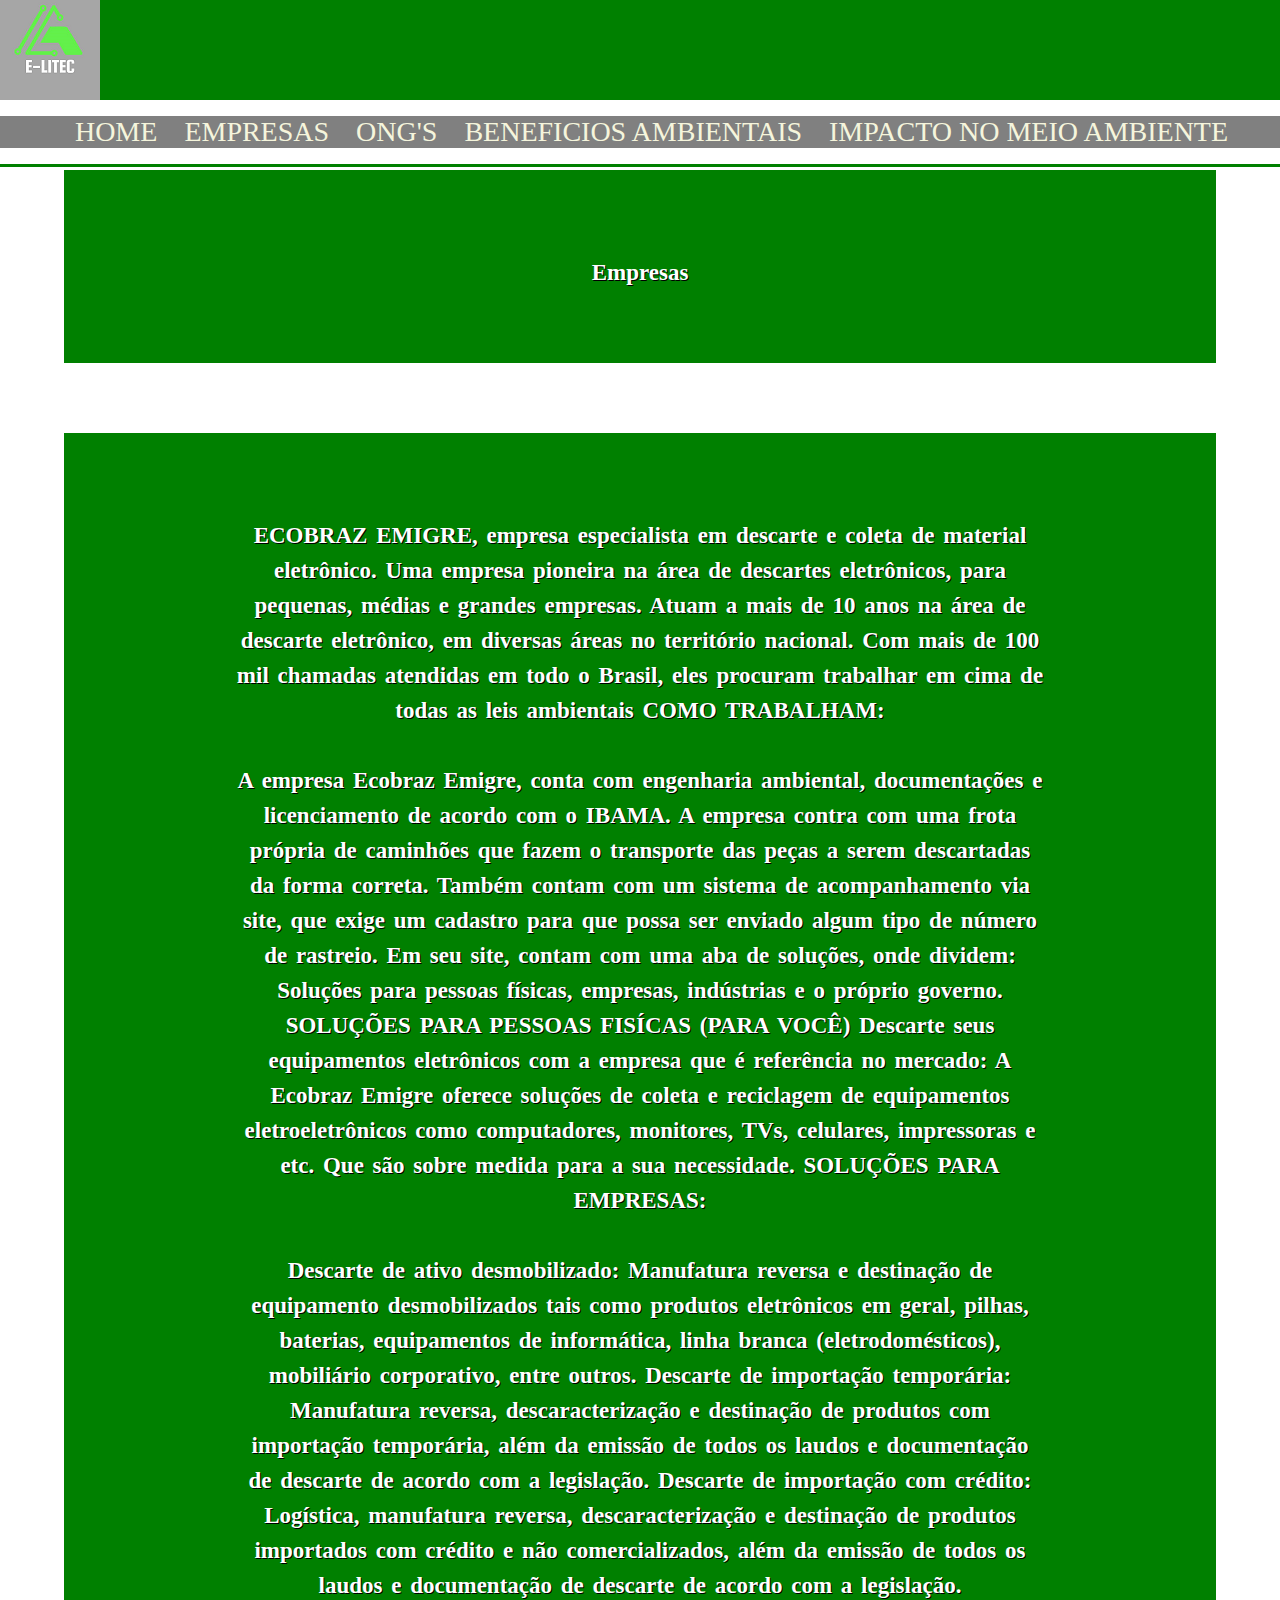
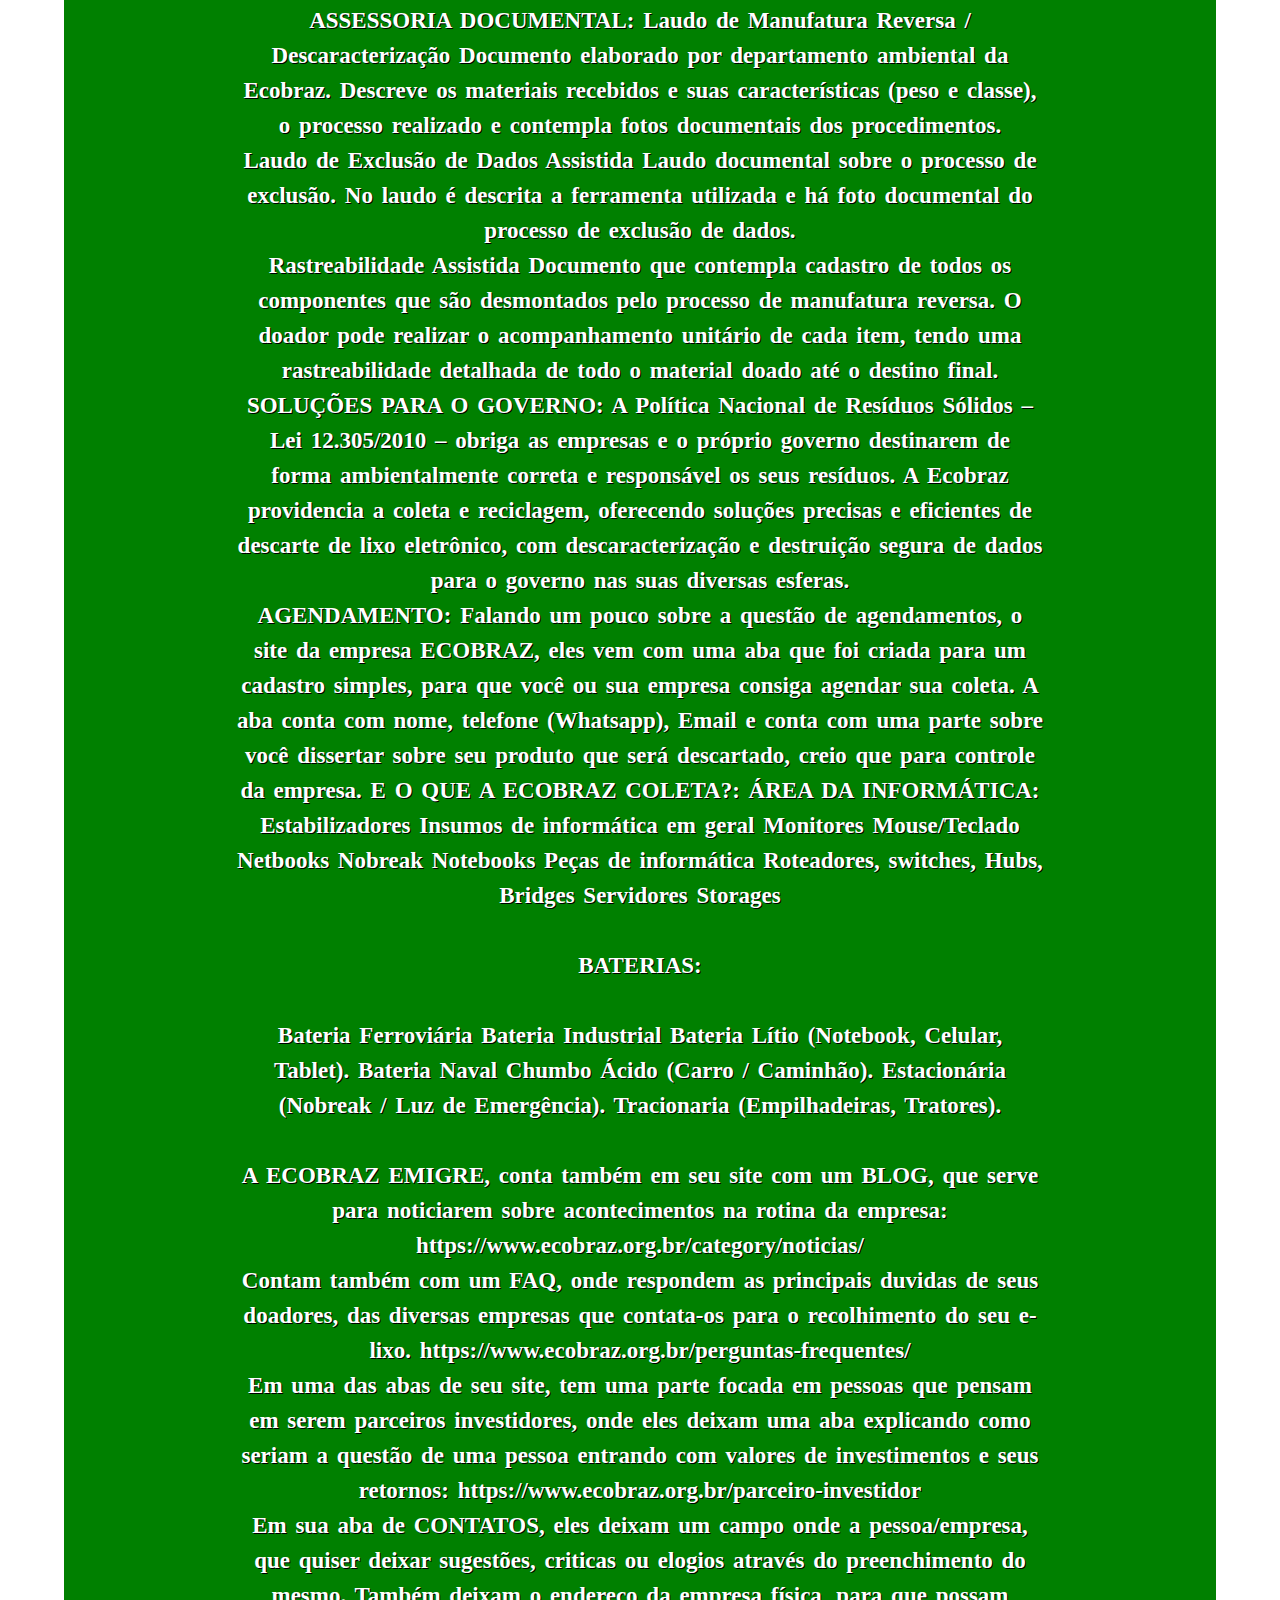
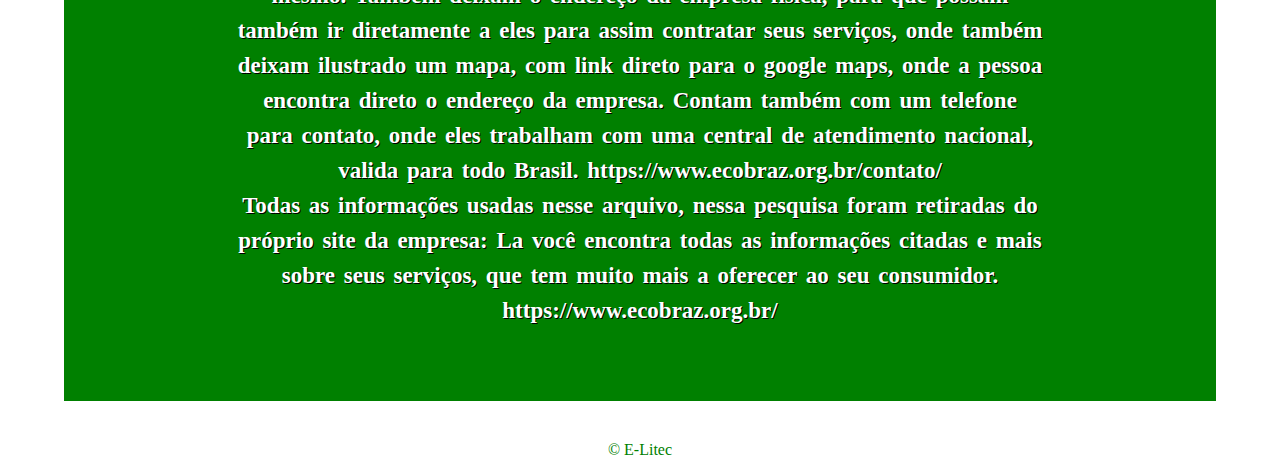
<file: index2.html>
<!DOCTYPE html>
<html lang="pt-br">
<head>
    <meta charset="UTF-8">
    <meta http-equiv="X-UA-Compatible" content="IE=edge">
    <meta name="viewport" content="width=device-width, initial-scale=1.0">
    <link rel="stylesheet" type="text/css" href="style.css">
    <title>Empresas</title>
</head>
<body>
    <header class="menu-principal">
        <main>
        <div class="header-1">
        <div class="logo">
            <a href="index.html"><img src="logo2.png"/></a>  
        </div>
        </main>
    </header>
    <main class="col-100 menu-secundario">
    <div class="header-2">
        <DIV class="menu">
            <UL>
                <LI><a href="index.html">Home</a></LI>
                <LI><a href="index2.html">Empresas</a></LI>
                <LI><a href="index3.html">ONG's</a></LI>
                <LI><a href="index4.html">Beneficios Ambientais</a></LI>
                <LI><a href="index5.html">Impacto no meio ambiente</a></LI>
            </UL>
        </DIV>
    </div>
                
    </main>
   
        <div class="col-100"></div>
       
    <h1>
        <p>
        Empresas
        </p>
    </h1>
    <h2>
        <p>
            ECOBRAZ EMIGRE, empresa especialista em descarte e coleta de material eletrônico. 
Uma empresa pioneira na área de descartes eletrônicos, para pequenas, médias e grandes empresas. Atuam a mais de 10 anos na área de descarte eletrônico, em diversas áreas no território nacional. Com mais de 100 mil chamadas atendidas em todo o Brasil, eles procuram trabalhar em cima de todas as leis ambientais
COMO TRABALHAM:
<br><br>
A empresa Ecobraz Emigre, conta com engenharia ambiental, documentações e licenciamento de acordo com o  IBAMA. A empresa contra com uma frota própria de caminhões que fazem o transporte das peças a serem descartadas da forma correta. Também contam com um sistema de acompanhamento via site, que exige um cadastro para que possa ser enviado algum tipo de número de rastreio.
Em seu site, contam com uma aba de soluções, onde dividem: Soluções para pessoas físicas, empresas, indústrias e o próprio governo.
SOLUÇÕES PARA PESSOAS FISÍCAS (PARA VOCÊ)
Descarte seus equipamentos eletrônicos com a empresa que é referência no mercado:
A Ecobraz Emigre oferece soluções de coleta e reciclagem de equipamentos eletroeletrônicos como computadores, monitores, TVs, celulares, impressoras e etc. Que são sobre medida para a sua necessidade.
SOLUÇÕES PARA EMPRESAS:
<br><br>
Descarte de ativo desmobilizado:
Manufatura reversa e destinação de equipamento desmobilizados tais como produtos eletrônicos em geral, pilhas, baterias, equipamentos de informática, linha branca (eletrodomésticos), mobiliário corporativo, entre outros.
Descarte de importação temporária:
Manufatura reversa, descaracterização e destinação de produtos com importação temporária, além da emissão de todos os laudos e documentação de descarte de acordo com a legislação.
Descarte de importação com crédito:
Logística, manufatura reversa, descaracterização e destinação de produtos importados com crédito e não comercializados, além da emissão de todos os laudos e documentação de descarte de acordo com a legislação.
<br>
ASSESSORIA DOCUMENTAL:
Laudo de Manufatura Reversa / Descaracterização
Documento elaborado por departamento ambiental da Ecobraz. Descreve os materiais recebidos e suas características (peso e classe), o processo realizado e contempla fotos documentais dos procedimentos.
 <br>
Laudo de Exclusão de Dados Assistida
Laudo documental sobre o processo de exclusão. No laudo é descrita a ferramenta utilizada e há foto documental do processo de exclusão de dados.
 <br>
Rastreabilidade Assistida
Documento que contempla cadastro de todos os componentes que são desmontados pelo processo de manufatura reversa. O doador pode realizar o acompanhamento unitário de cada item, tendo uma rastreabilidade detalhada de todo o material doado até o destino final.
<br>
SOLUÇÕES PARA O GOVERNO:
A Política Nacional de Resíduos Sólidos – Lei 12.305/2010 – obriga as empresas e o próprio governo destinarem de forma ambientalmente correta e responsável os seus resíduos. A Ecobraz providencia a coleta e reciclagem, oferecendo soluções precisas e eficientes de descarte de lixo eletrônico, com descaracterização e destruição segura de dados para o governo nas suas diversas esferas.
<br>
AGENDAMENTO:
Falando um pouco sobre a questão de agendamentos, o site da empresa ECOBRAZ, eles vem com uma aba que foi criada para um cadastro simples, para que você ou sua empresa consiga agendar sua coleta. A aba conta com nome, telefone (Whatsapp), Email e conta com uma parte sobre você dissertar sobre seu produto que será descartado, creio que para controle da empresa.
E O QUE A ECOBRAZ COLETA?:
ÁREA DA INFORMÁTICA:
 <br>
Estabilizadores
Insumos de informática em geral 
Monitores
Mouse/Teclado
Netbooks
Nobreak
Notebooks
Peças de informática
Roteadores, switches, Hubs, Bridges
Servidores
Storages
 <br><br>

BATERIAS:
<br><br>
Bateria Ferroviária
Bateria Industrial
Bateria Lítio (Notebook, Celular, Tablet).
Bateria Naval
Chumbo Ácido (Carro / Caminhão).
Estacionária (Nobreak / Luz de Emergência).
Tracionaria (Empilhadeiras, Tratores).
 <br><br>

A ECOBRAZ EMIGRE, conta também em seu site com um BLOG, que serve para noticiarem sobre acontecimentos na rotina da empresa:
https://www.ecobraz.org.br/category/noticias/ <br>
Contam também com um FAQ, onde respondem as principais duvidas de seus doadores, das diversas empresas que contata-os para o recolhimento do seu e-lixo.
https://www.ecobraz.org.br/perguntas-frequentes/ <br>
Em uma das abas de seu site, tem uma parte focada em pessoas que pensam em serem parceiros investidores, onde eles deixam uma aba explicando como seriam a questão de uma pessoa entrando com valores de investimentos  e seus retornos:
https://www.ecobraz.org.br/parceiro-investidor <br>
Em sua aba de CONTATOS, eles deixam um campo onde a pessoa/empresa, que quiser deixar sugestões, criticas ou elogios através do preenchimento do mesmo.
Também deixam o endereço da empresa física, para que possam também ir diretamente a eles para assim contratar seus serviços, onde também deixam ilustrado um mapa, com link direto para o google maps, onde a pessoa encontra direto o endereço da empresa.
Contam também com um telefone para contato, onde eles trabalham com uma central de atendimento nacional, valida para todo Brasil.
https://www.ecobraz.org.br/contato/ <br>
Todas as informações usadas nesse arquivo, nessa pesquisa foram retiradas do próprio site da empresa:
La você encontra todas as informações citadas e mais sobre seus serviços, que tem muito mais a oferecer ao seu consumidor.
https://www.ecobraz.org.br/ <br>
 




        </p>
    </h2>
    <footer>&COPY;
        E-Litec
    </footer>
    </body>
</html>
</file>
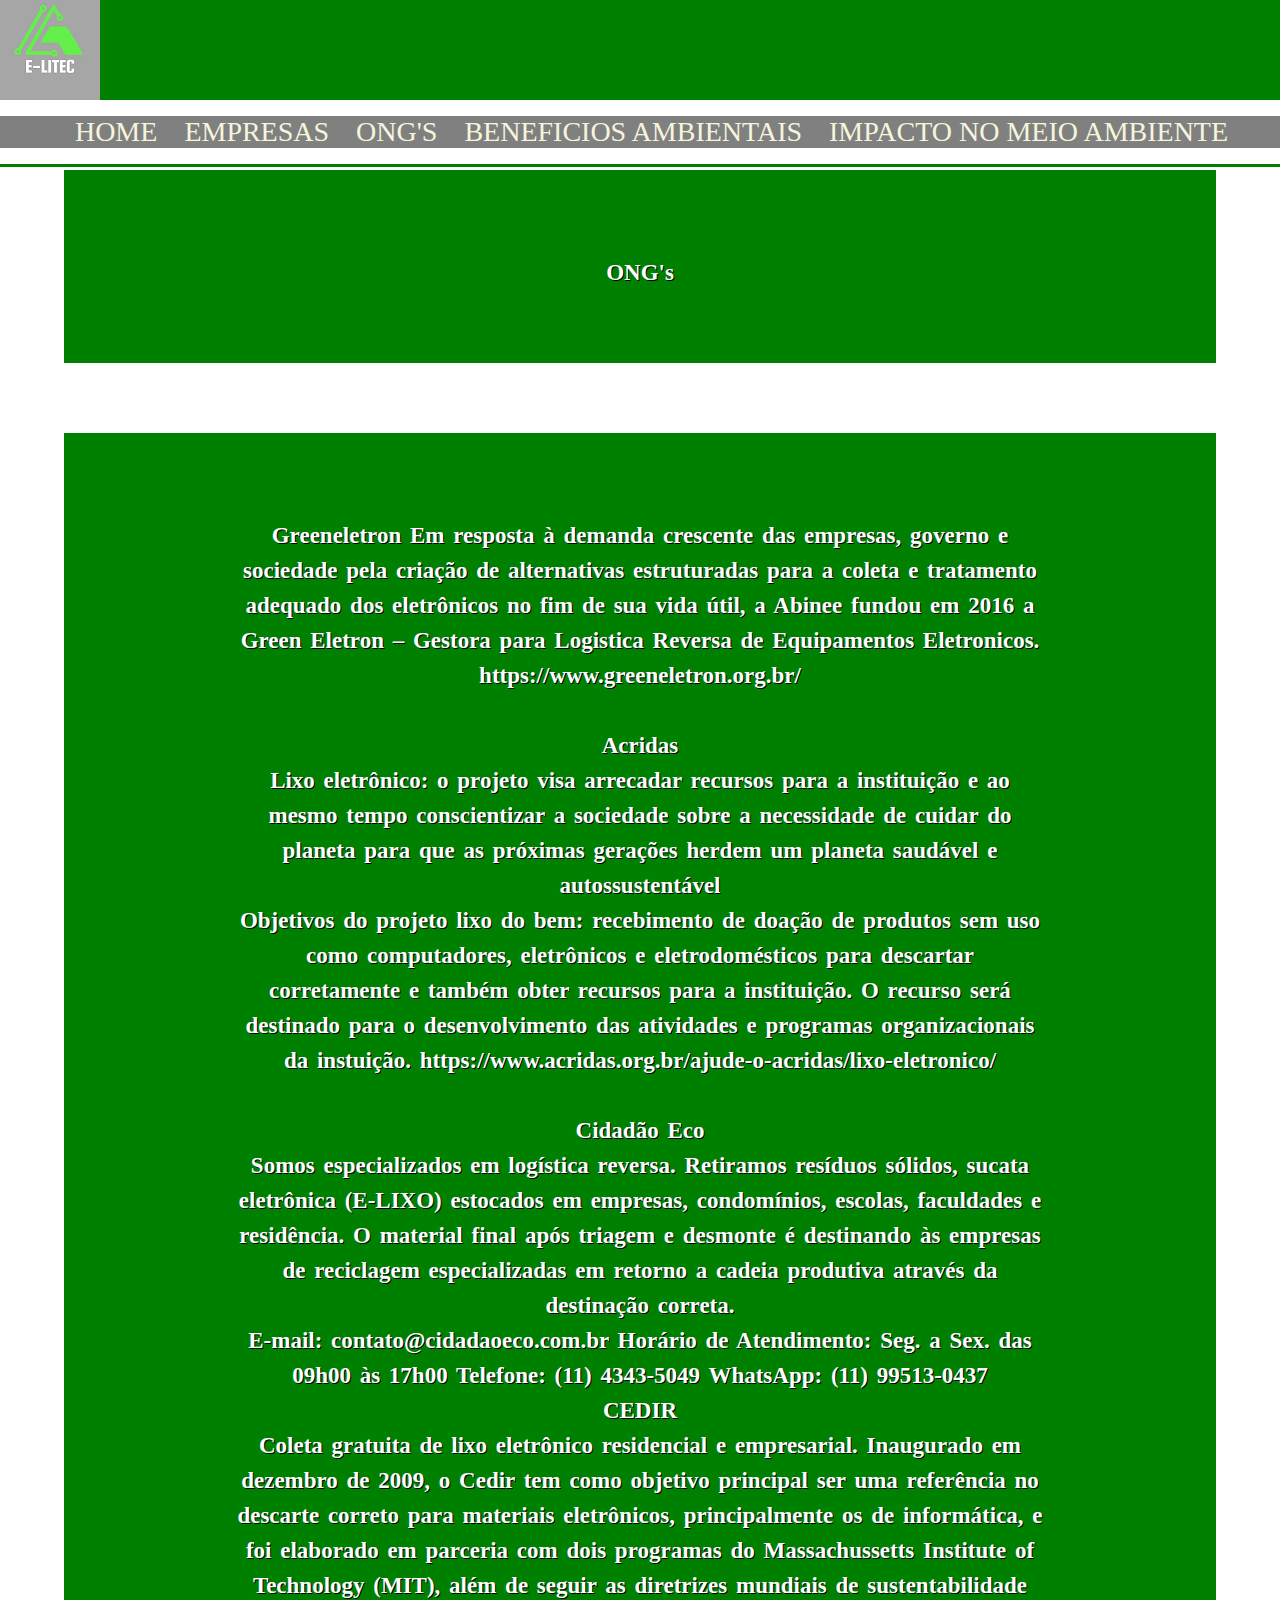
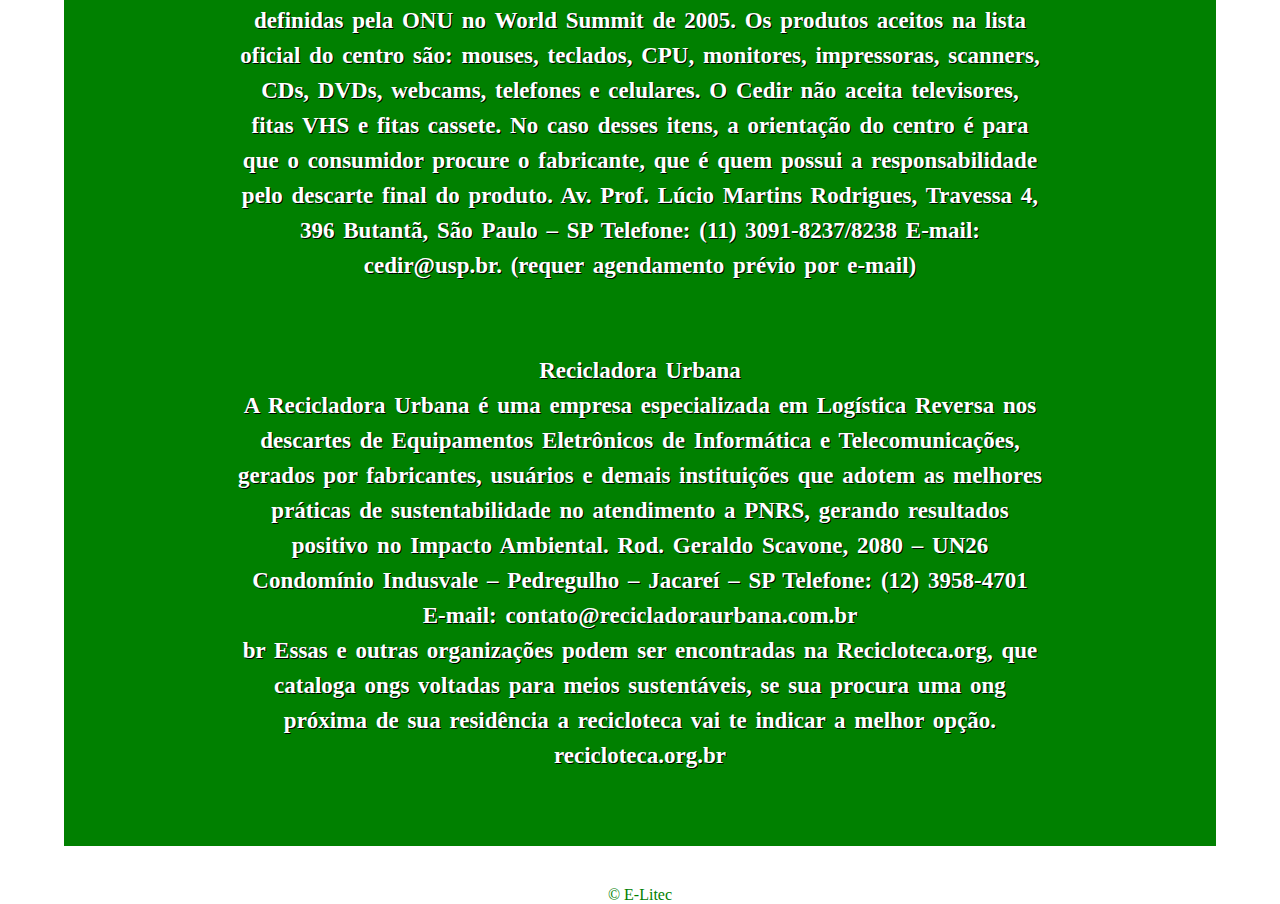
<file: index3.html>
<!DOCTYPE html>
<html lang="pt-br">
<head>
    <meta charset="UTF-8">
    <meta http-equiv="X-UA-Compatible" content="IE=edge">
    <meta name="viewport" content="width=device-width, initial-scale=1.0">
    <link rel="stylesheet" type="text/css" href="style.css">
    <title>ONG's</title>
</head>
<body>
    <header class="menu-principal">
        <main>
        <div class="header-1">
        <div class="logo">
            <a href="index.html"><img src="logo2.png"/></a>  
        </div>
        </main>
    </header>
    <main class="col-100 menu-secundario">
    <div class="header-2">
        <DIV class="menu">
            <UL>
                <LI><a href="index.html">Home</a></LI>
                <LI><a href="index2.html">Empresas</a></LI>
                <LI><a href="index3.html">ONG's</a></LI>
                <LI><a href="index4.html">Beneficios Ambientais</a></LI>
                <LI><a href="index5.html">Impacto no meio ambiente</a></LI>
            </UL>
        </DIV>
    </div>
                
    </main>
   
        <div class="col-100"></div>
       
    <h1>
        <p>
            ONG's
        </p>
    </h1>
    <h2>
        <p>
            Greeneletron
Em resposta à demanda crescente das empresas, governo e sociedade pela criação de alternativas estruturadas para a coleta e tratamento adequado dos eletrônicos no fim de sua vida útil, a Abinee fundou em 2016 a Green Eletron – Gestora para Logistica Reversa de Equipamentos Eletronicos.
https://www.greeneletron.org.br/
<br><br>

Acridas
<br>
Lixo eletrônico: o projeto visa arrecadar recursos para a instituição e ao mesmo tempo conscientizar a sociedade sobre a necessidade de cuidar do planeta para que as próximas gerações herdem um planeta saudável e autossustentável
<br>
Objetivos do projeto lixo do bem: recebimento de doação de produtos sem uso como computadores, eletrônicos e eletrodomésticos para descartar corretamente e também obter recursos para a instituição.
O recurso será destinado para o desenvolvimento das atividades e programas organizacionais da instuição.
https://www.acridas.org.br/ajude-o-acridas/lixo-eletronico/
<br>
<br>
Cidadão Eco
<br>
Somos especializados em logística reversa. Retiramos resíduos sólidos, sucata eletrônica (E-LIXO) estocados em empresas, condomínios, escolas, faculdades e residência. O material final após triagem e desmonte é destinando às empresas de reciclagem especializadas em retorno a cadeia produtiva através da destinação correta.
<br>
E-mail: contato@cidadaoeco.com.br
Horário de Atendimento:
Seg. a Sex. das 09h00 às 17h00
Telefone: (11) 4343-5049
WhatsApp: (11) 99513-0437
<br>
CEDIR
<br>
Coleta gratuita de lixo eletrônico residencial e empresarial.
Inaugurado em dezembro de 2009, o Cedir tem como objetivo principal ser uma referência no descarte correto para materiais eletrônicos, principalmente os de informática, e foi elaborado em parceria com dois programas do Massachussetts Institute of Technology (MIT), além de seguir as diretrizes mundiais de sustentabilidade definidas pela ONU no World Summit de 2005.
Os produtos aceitos na lista oficial do centro são: mouses, teclados, CPU, monitores, impressoras, scanners, CDs, DVDs, webcams, telefones e celulares. O Cedir não aceita televisores, fitas VHS e fitas cassete. No caso desses itens, a orientação do centro é para que o consumidor procure o fabricante, que é quem possui a responsabilidade pelo descarte final do produto.
Av. Prof. Lúcio Martins Rodrigues, Travessa 4, 396
Butantã, São Paulo – SP
Telefone: (11) 3091-8237/8238
E-mail: cedir@usp.br. (requer agendamento prévio por e-mail)
<br><br><br>
Recicladora Urbana
<br>
A Recicladora Urbana é uma empresa especializada em Logística Reversa nos descartes de Equipamentos Eletrônicos de Informática e Telecomunicações, gerados por fabricantes, usuários e demais instituições que adotem as melhores práticas de sustentabilidade no atendimento a PNRS, gerando resultados positivo no Impacto Ambiental.
Rod. Geraldo Scavone, 2080 – UN26
Condomínio Indusvale – Pedregulho – Jacareí – SP
Telefone: (12) 3958-4701
E-mail: contato@recicladoraurbana.com.br
<br>
br
Essas e outras organizações podem ser encontradas na Recicloteca.org, que cataloga ongs voltadas para meios sustentáveis, se sua procura uma ong próxima de sua residência a recicloteca vai te indicar a melhor opção.
<br>
recicloteca.org.br
 




        </p>
    </h2>
    <footer>&COPY;
        E-Litec
    </footer>
    </body>
</html>
</file>
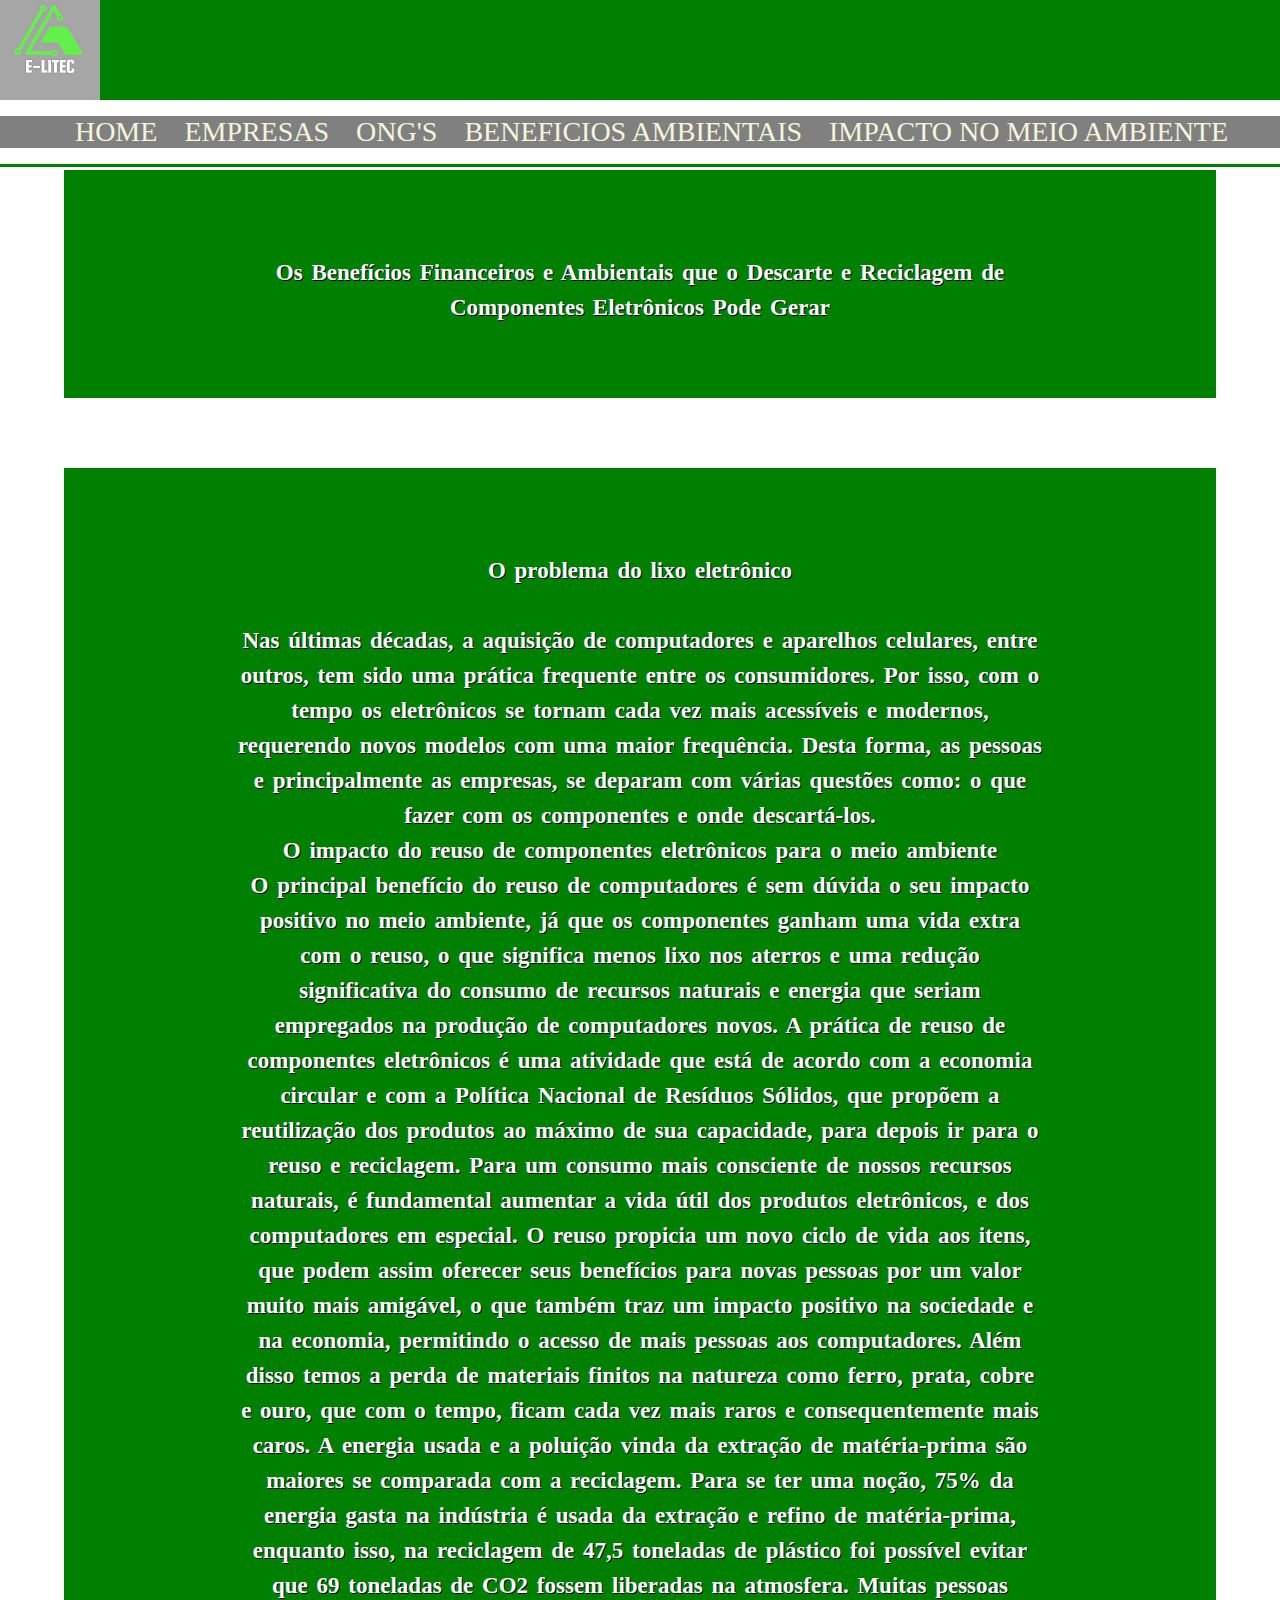
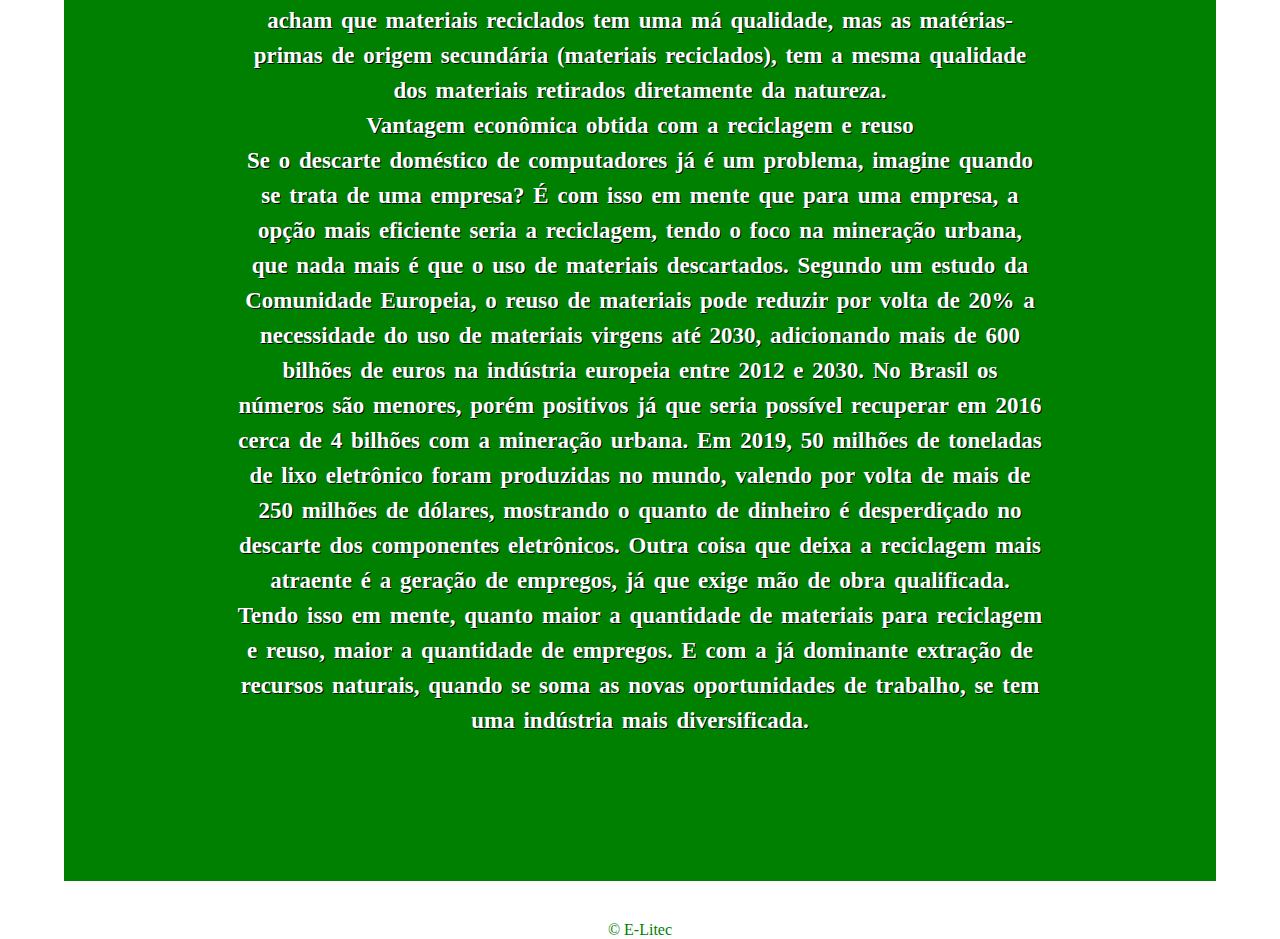
<file: index4.html>
<!DOCTYPE html>
<html lang="pt-br">
<head>
    <meta charset="UTF-8">
    <meta http-equiv="X-UA-Compatible" content="IE=edge">
    <meta name="viewport" content="width=device-width, initial-scale=1.0">
    <link rel="stylesheet" type="text/css" href="style.css">
    <title>Benefícios Ambientais</title>
</head>
<body>
    <header class="menu-principal">
        <main>
        <div class="header-1">
        <div class="logo">
            <a href="index.html"><img src="logo2.png"/></a>  
        </div>
        </main>
    </header>
    <main class="col-100 menu-secundario">
    <div class="header-2">
        <DIV class="menu">
            <UL>
                <LI><a href="index.html">Home</a></LI>
                <LI><a href="index2.html">Empresas</a></LI>
                <LI><a href="index3.html">ONG's</a></LI>
                <LI><a href="index4.html">Beneficios Ambientais</a></LI>
                <LI><a href="index5.html">Impacto no meio ambiente</a></LI>
            </UL>
        </DIV>
    </div>
                
    </main>
   
        <div class="col-100"></div>
       
    <h1>
        <p>
            Os Benefícios Financeiros e Ambientais que o Descarte e Reciclagem de Componentes Eletrônicos Pode Gerar
        </p>
    </h1>
    <h2>
        <p>
      
            O problema do lixo eletrônico
            <br><br>
            Nas últimas décadas, a aquisição de computadores e aparelhos celulares, entre outros, tem sido uma prática frequente entre os consumidores. Por isso, com o tempo os eletrônicos se tornam cada vez mais acessíveis e modernos, requerendo novos modelos com uma maior frequência.
            Desta forma, as pessoas e principalmente as empresas, se deparam com várias questões como: o que fazer com os componentes e onde descartá-los.
            <br>
            O impacto do reuso de componentes eletrônicos para o meio ambiente
                <br>
                O principal benefício do reuso de computadores é sem dúvida o seu impacto positivo no meio ambiente, já que os componentes ganham uma vida extra com o reuso, o que significa menos lixo nos aterros e uma redução significativa do consumo de recursos naturais e energia que seriam empregados na produção de computadores novos.
                A prática de reuso de componentes eletrônicos é uma atividade que está de acordo com a economia circular e com a Política Nacional de Resíduos Sólidos, que propõem a reutilização dos produtos ao máximo de sua capacidade, para depois ir para o reuso e reciclagem.
                Para um consumo mais consciente de nossos recursos naturais, é fundamental aumentar a vida útil dos produtos eletrônicos, e dos computadores em especial. O reuso propicia um novo ciclo de vida aos itens, que podem assim oferecer seus benefícios para novas pessoas por um valor muito mais amigável, o que também traz um impacto positivo na sociedade e na economia, permitindo o acesso de mais pessoas aos computadores.
                Além disso temos a perda de materiais finitos na natureza como ferro, prata, cobre e ouro, que com o tempo, ficam cada vez mais raros e consequentemente mais caros.
                A energia usada e a poluição vinda da extração de matéria-prima são maiores se comparada com a reciclagem. Para se ter uma noção, 75% da energia gasta na indústria é usada da extração e refino de matéria-prima, enquanto isso, na reciclagem de 47,5 toneladas de plástico foi possível evitar que 69 toneladas de CO2 fossem liberadas na atmosfera.
                Muitas pessoas acham que materiais reciclados tem uma má qualidade, mas as matérias-primas de origem secundária (materiais reciclados), tem a mesma qualidade dos materiais retirados diretamente da natureza.
            <br>
            Vantagem econômica obtida com a reciclagem e reuso
            <br>
                Se o descarte doméstico de computadores já é um problema, imagine quando se trata de uma empresa?
            É com isso em mente que para uma empresa, a opção mais eficiente seria a reciclagem, tendo o foco na mineração urbana, que nada mais é que o uso de materiais descartados. Segundo um estudo da Comunidade Europeia, o reuso de materiais pode reduzir por volta de 20% a necessidade do uso de materiais virgens até 2030, adicionando mais de 600 bilhões de euros na indústria europeia entre 2012 e 2030. No Brasil os números são menores, porém positivos já que seria possível recuperar em 2016 cerca de 4 bilhões com a mineração urbana.
            Em 2019, 50 milhões de toneladas de lixo eletrônico foram produzidas no mundo, valendo por volta de mais de 250 milhões de dólares, mostrando o quanto de dinheiro é desperdiçado no descarte dos componentes eletrônicos.
            Outra coisa que deixa a reciclagem mais atraente é a geração de empregos, já que exige mão de obra qualificada. Tendo isso em mente, quanto maior a quantidade de materiais para reciclagem e reuso, maior a quantidade de empregos. E com a já dominante extração de recursos naturais, quando se soma as novas oportunidades de trabalho, se tem uma indústria mais diversificada.
            <br>
            <br>
            <br>
            
            
            
                
            
            
            
            
 




        </p>
    </h2>
    <footer>&COPY;
        E-Litec
    </footer>
    </body>
</html>
</file>
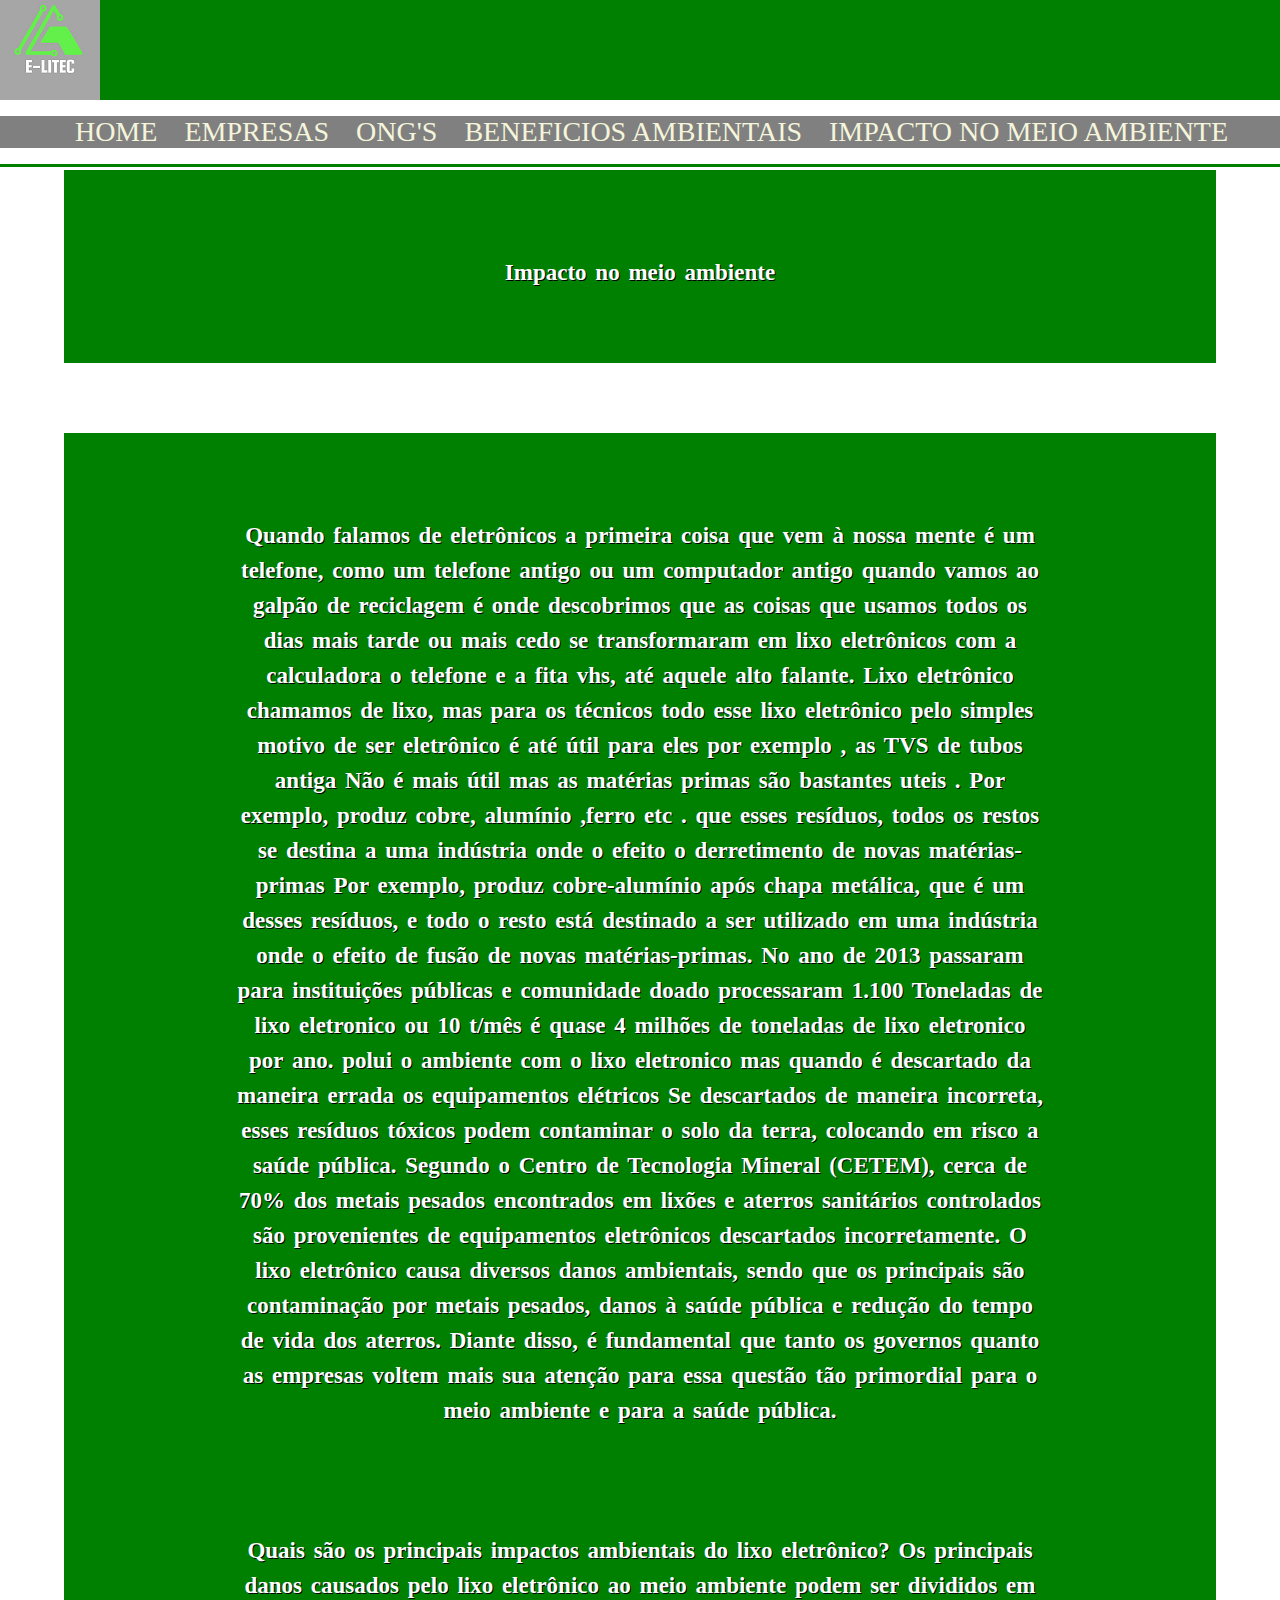
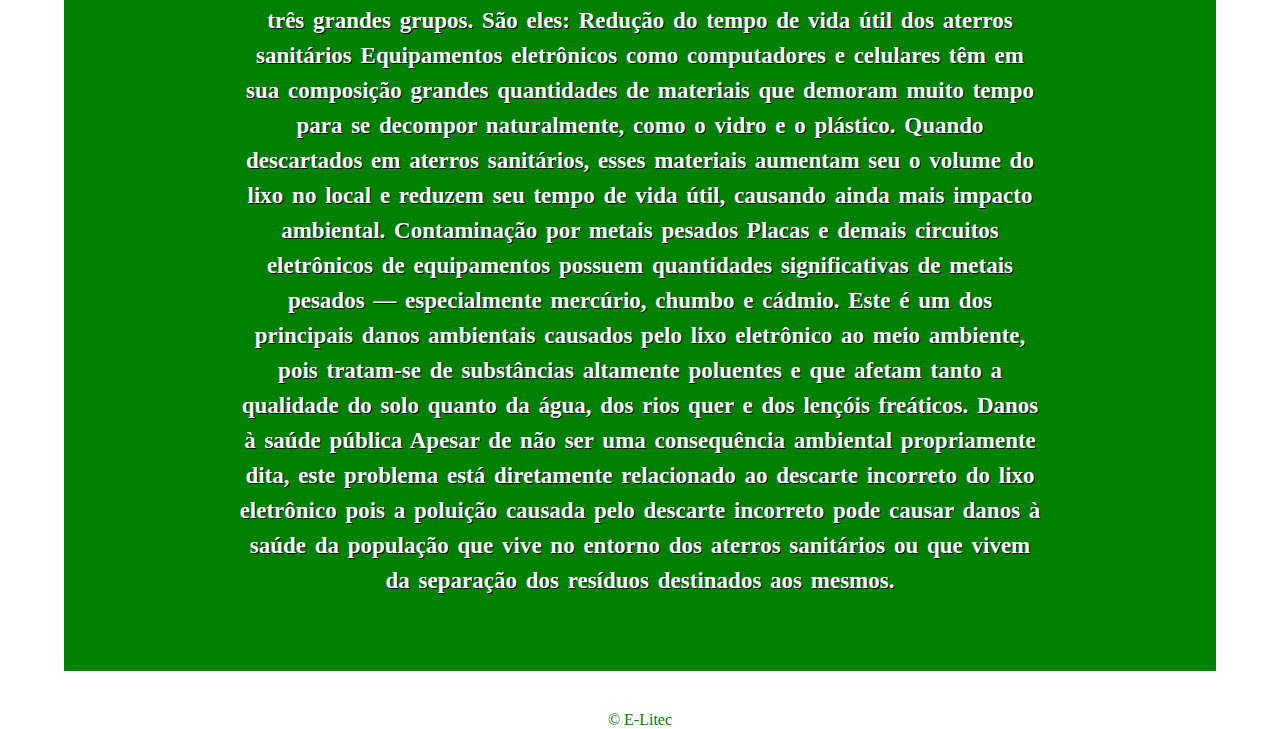
<file: index5.html>
<!DOCTYPE html>
<html lang="pt-br">
<head>
    <meta charset="UTF-8">
    <meta http-equiv="X-UA-Compatible" content="IE=edge">
    <meta name="viewport" content="width=device-width, initial-scale=1.0">
    <link rel="stylesheet" type="text/css" href="style.css">
    <title>Impacto no meio ambiente</title>
</head>
<body>
    <header class="menu-principal">
        <main>
        <div class="header-1">
        <div class="logo">
            <a href="index.html"><img src="logo2.png"/></a>  
        </div>
        </main>
    </header>
    <main class="col-100 menu-secundario">
    <div class="header-2">
        <DIV class="menu">
            <UL>
                <LI><a href="index.html">Home</a></LI>
                <LI><a href="index2.html">Empresas</a></LI>
                <LI><a href="index3.html">ONG's</a></LI>
                <LI><a href="index4.html">Beneficios Ambientais</a></LI>
                <LI><a href="index5.html">Impacto no meio ambiente</a></LI>
            </UL>
        </DIV>
    </div>
                
    </main>
   
        <div class="col-100"></div>
       
    <h1>
        <p>
            Impacto no meio ambiente
        </p>
    </h1>
    <h2>
        <p>
            Quando falamos de eletrônicos a primeira coisa que vem à nossa mente é um telefone, como um telefone antigo ou um computador antigo quando vamos ao galpão de reciclagem é onde descobrimos que as coisas que usamos todos os dias mais tarde ou mais cedo  se transformaram em lixo eletrônicos com a calculadora o telefone e a fita vhs, até aquele alto falante. Lixo eletrônico chamamos de lixo, mas para os técnicos todo esse lixo eletrônico pelo simples motivo de ser eletrônico é até útil para eles por exemplo ,  as TVS  de tubos  antiga Não é mais útil mas as matérias primas são bastantes uteis . Por exemplo, produz cobre, alumínio ,ferro etc . que esses resíduos, todos os restos se destina a uma indústria onde o efeito o derretimento de novas matérias-primas  
 Por exemplo, produz cobre-alumínio após chapa metálica, que é um desses resíduos, e todo o resto está destinado a ser utilizado em uma indústria onde o efeito de fusão de novas matérias-primas. No ano de 2013 passaram  para instituições públicas e comunidade  doado  processaram 1.100 Toneladas de lixo eletronico ou 10 t/mês é quase 4 milhões de toneladas de lixo eletronico  por ano. polui o ambiente com o  lixo eletronico mas quando é descartado da maneira  errada os equipamentos elétricos  Se descartados de maneira incorreta, esses resíduos tóxicos podem contaminar o solo da terra, colocando em risco a saúde pública. Segundo o Centro de Tecnologia Mineral (CETEM), cerca de 70% dos metais pesados encontrados em lixões e aterros sanitários controlados são provenientes de equipamentos eletrônicos descartados incorretamente. O lixo eletrônico causa diversos danos ambientais, sendo que os principais são contaminação por metais pesados, danos à saúde pública e redução do tempo de vida dos aterros.
Diante disso, é fundamental que tanto os governos quanto as empresas voltem mais sua atenção para essa questão tão primordial para o meio ambiente e para a saúde pública.
<br>
<br>
<br>
<br>
Quais são os principais impactos ambientais do lixo eletrônico?
Os principais danos causados pelo lixo eletrônico ao meio ambiente podem ser divididos em três grandes grupos. São eles:
Redução do tempo de vida útil dos aterros sanitários
Equipamentos eletrônicos como computadores e celulares têm em sua composição grandes quantidades de materiais que demoram muito tempo para se decompor naturalmente, como o vidro e o plástico. Quando descartados em aterros sanitários, esses materiais aumentam seu o volume do lixo no local e reduzem seu tempo de vida útil, causando ainda mais impacto ambiental.
Contaminação por metais pesados
Placas e demais circuitos eletrônicos de equipamentos possuem quantidades significativas de metais pesados — especialmente mercúrio, chumbo e cádmio. Este é um dos principais danos ambientais causados pelo lixo eletrônico ao meio ambiente, pois tratam-se de substâncias altamente poluentes e que afetam tanto a qualidade do solo quanto da água, dos rios quer e dos lençóis freáticos.
Danos à saúde pública
Apesar de não ser uma consequência ambiental propriamente dita, este problema está diretamente relacionado ao descarte incorreto do lixo eletrônico pois a poluição causada pelo descarte incorreto pode causar danos à saúde da população que vive no entorno dos aterros sanitários ou que vivem da separação dos resíduos destinados aos mesmos.

        </p>
    </h2>
    <footer>&COPY;
        E-Litec
    </footer>
    </body>
</html>
</file>
<file: style.css>
body {
    width: 100%;
    height: 100%;
    margin: 0 auto;
    background-color: white
}
ul {
    padding: 0%!important;
}
.menu-principal {
    width: 100%;
    background-color: green;
    height: 100px;
}
main {
    margin: 0 auto;
    width: 100%;
    position: relative;
}

.paginas {
    width: 50%;

}
.header-2 {
        background-color: gray;
        width: 100%;
        margin: auto;
    }
.menu-secundario {
    border-bottom: 3px solid green ;
    width: 80px;
    text-align: center;
}
.menu ul li {
    display: inline-block;
    color:green ;
    margin-left: 23px;
}
.menu ul li a:hover {
    color: lightgreen;
    border-bottom: 05px solid lightgreen;
}
.menu ul li a {
    color:beige ;
    text-decoration: none ;
    font-size: 28px;
    text-transform: uppercase;
    
}
.col-100 {
    width: 100%;
    float: left;
    position: relative;
    
}
.slick-dots li {
    display: inline-block;
    
}
.h1 {
    margin-top: 50px;
    margin-bottom: 40px;
    text-align: center;
    font-size: 40px;
    color: grey;
    text-shadow: black;
}
.h2 {
    font-size: 35px;
    margin-top: 75px;
    text-align: center;
    text-shadow: black;
    color: gray;
}
p{
    font-size: 23px;
    text-align: justify;
    margin-top: 45px;
    margin-left: auto;
    margin-right: auto;
    max-width: 70%;
    color: white;
    text-shadow: 1px 1px 0px rgb(0, 0, 0);
    line-height:35px;
    word-spacing: 3px;
    text-align: center;
}
h1,h2{
    background-color: green;
    margin-top: 70px;
    margin-left: auto;
    margin-right: auto;
    margin-bottom: 40px;
    max-width: 90%;
    padding-top: 40px;
    padding-bottom: 50px;
    box-sizing: border-box;
    min-width: 900px;
    
}
footer {
    text-align: center;
    color: green;
    text-shadow: black;
}
.div-p {
    line-height: 10;
    word-spacing:10%;
    letter-spacing: 3mm;
}
.introducao {

    font-style: italic;
    font-size: 40px;
}
</file>
